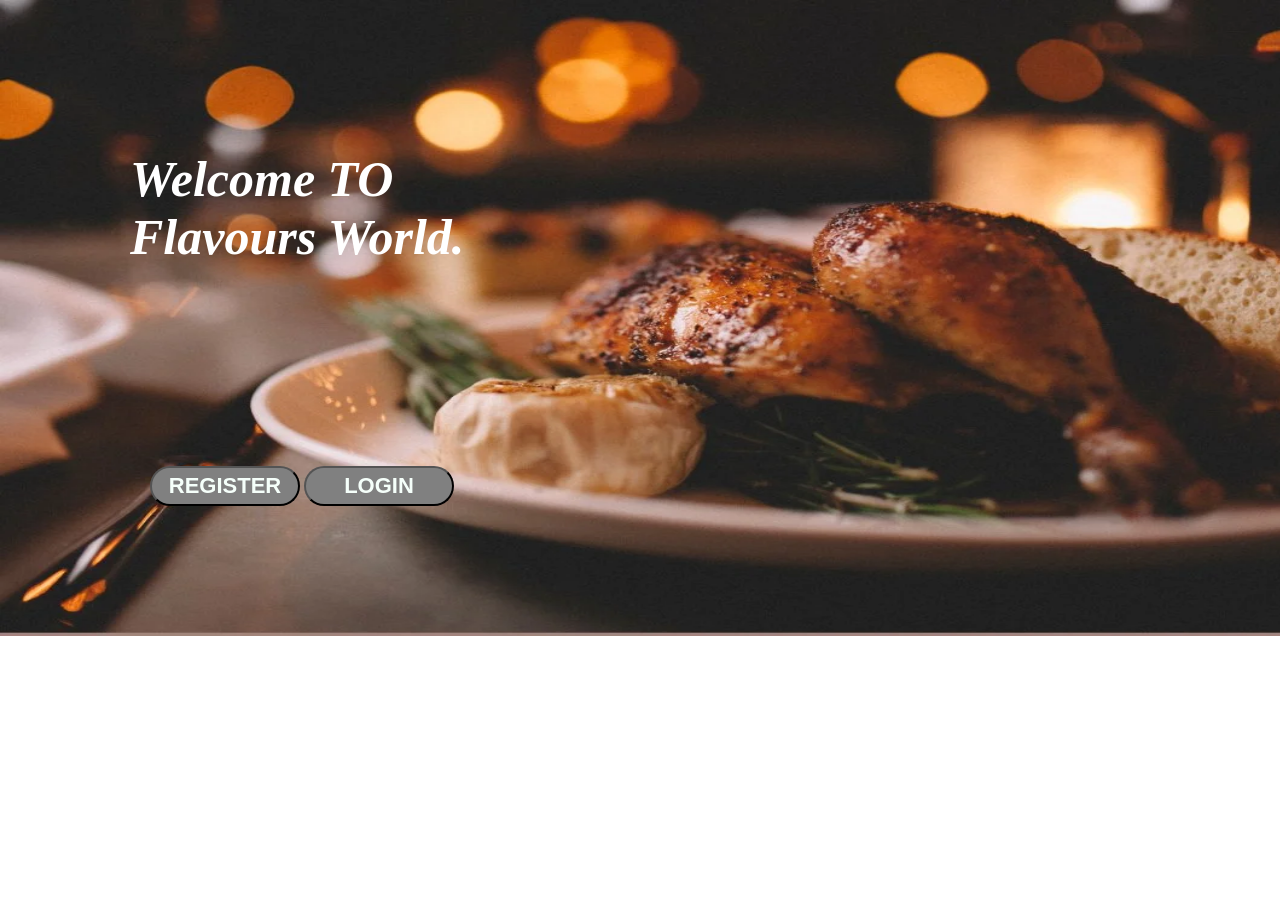
<file: index.html>
<!DOCTYPE html>
<html lang="en">
<head>
    <meta charset="UTF-8">
    <meta name="viewport" content="width=device-width, initial-scale=1.0">
    <title>RAVAN'S WORLD</title>
    <link rel="stylesheet" href="style.css">
</head>
<body>
    <h1 id="text1">Welcome TO</h1>
    <h1 id="text2">Flavours World.</h1>
    <button style="margin-left: 150px;"><a href="register.html">REGISTER</a></button>
    <button><a href="login.html">LOGIN</a></button>

</body>
</html>
</file>
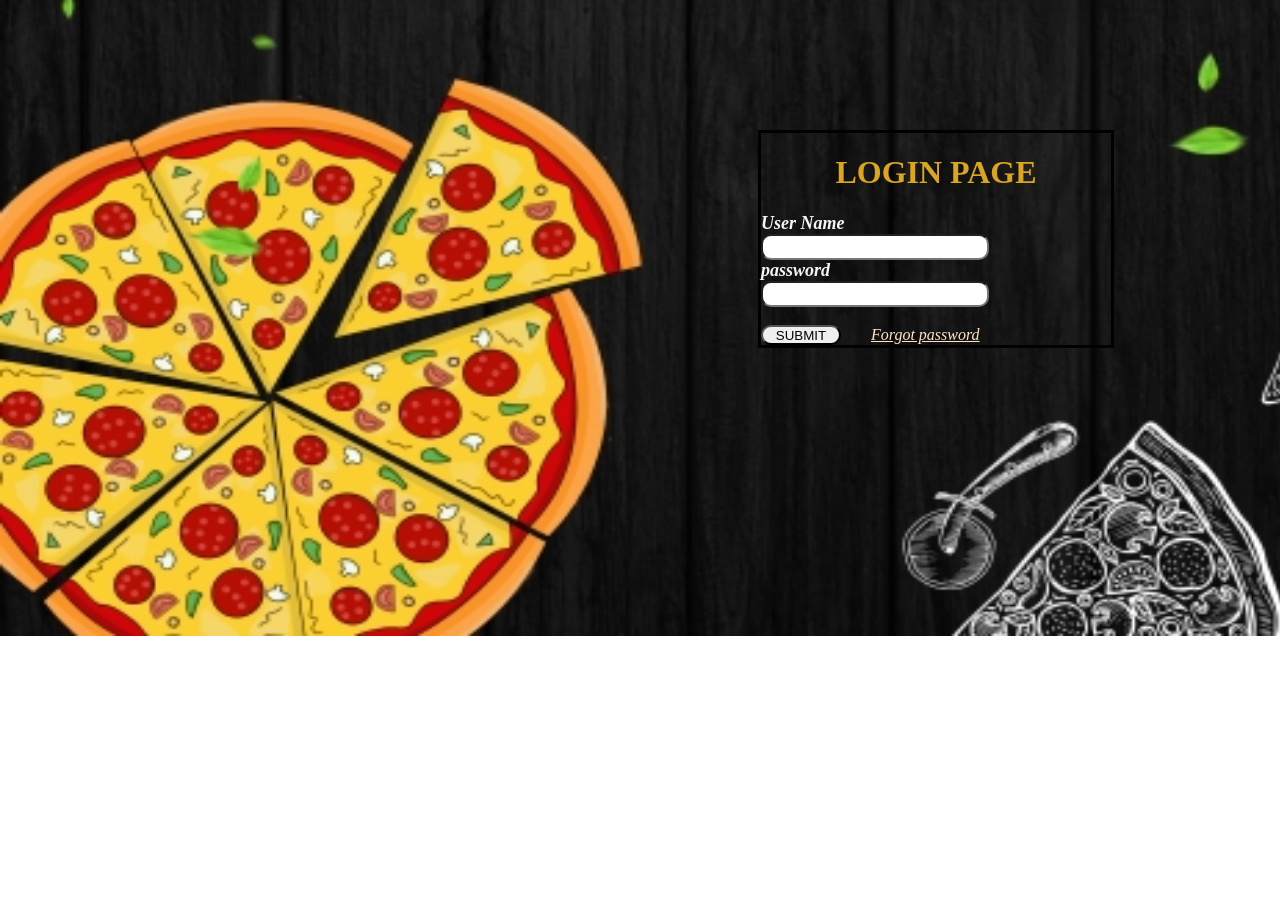
<file: login.html>
<!DOCTYPE html>
<html lang="en">
<head>
    <meta charset="UTF-8">
    <meta name="viewport" content="width=device-width, initial-scale=1.0">
    <title>LOGIN PAGE</title>
    <link rel="stylesheet" href="register.css">
    <link rel="stylesheet" href="login.css">

</head>
<body>
    <form action="">
        <h1>LOGIN PAGE</h1>
        <label for="">User Name</label><br>
        <input type="text"><br>
        <label for="">password</label><br>
        <input type="password"><br><br>
        <button>SUBMIT</button><a href="">Forgot password</a>

    </form>
</body>
</html>
</file>
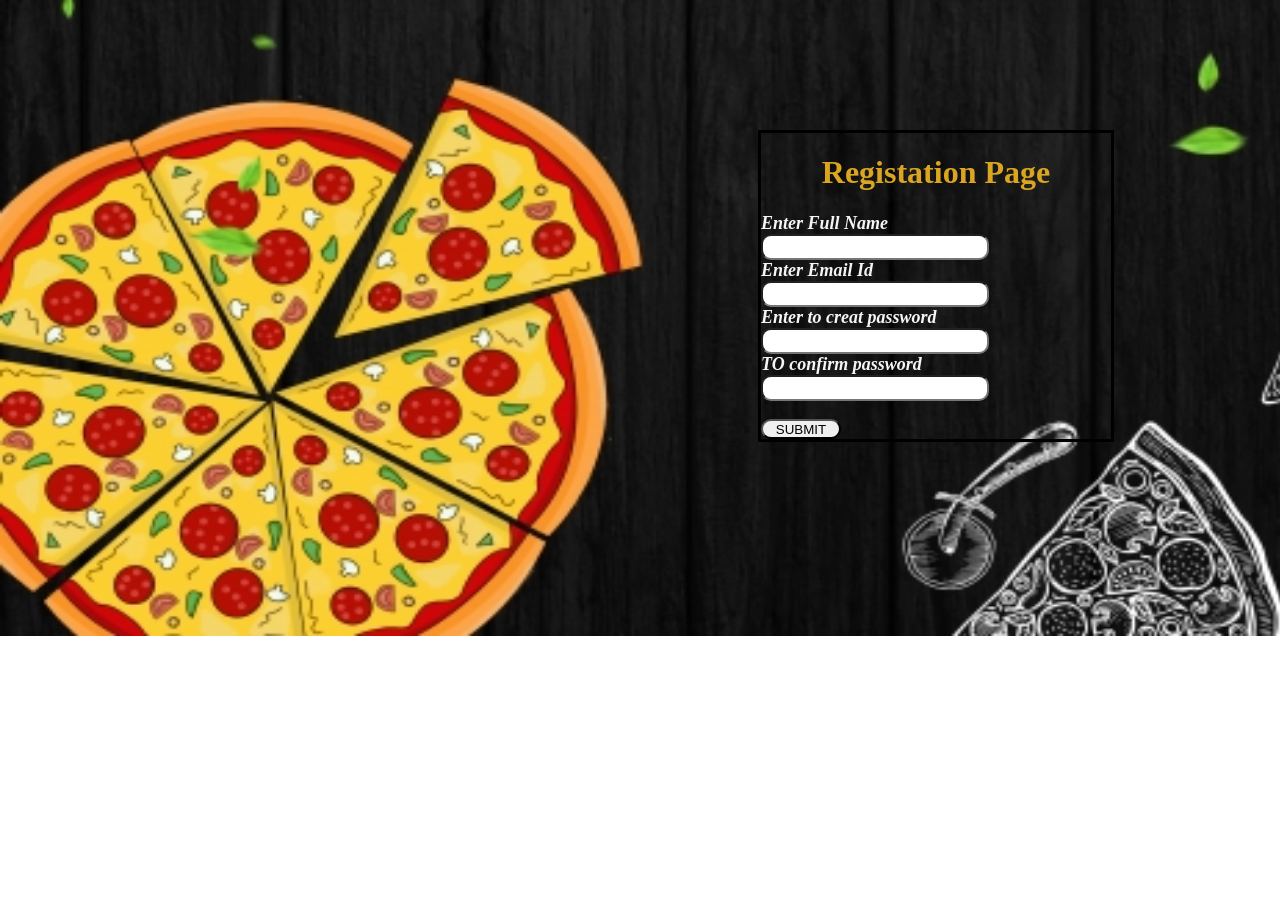
<file: register.html>
<!DOCTYPE html>
<html lang="en">
<head>
    <meta charset="UTF-8">
    <meta name="viewport" content="width=device-width, initial-scale=1.0">
    <title>Registation Page</title>
    <link rel="stylesheet" href="register.css">
</head>
<body>
    <form action="">
        <h1>Registation Page</h1>
        <label for=""> Enter Full Name</label><br>
        <input type="text"><br>
        <label for="">Enter Email Id</label><br>
        <input type="email"><br>
        <label for="">Enter to creat password</label><br>
        <input type="password"><br>
        <label for="">TO confirm password</label><br>
        <input type="password"><br><br>
        <button>SUBMIT</button>

    </form>
</body>
</html>
</file>
<file: style.css>
*{
    margin: 0px;
    padding: 0px;
}
body{
    background-image: url(rrrr.webp);
    background-repeat: no-repeat;
    background-size: 1370px 636px;
}
#text1{
    color: white;
    font-size: 50px;
    margin-top: 150px;
    margin-left: 130px;
    font-style: italic;
}
#text2{
    color: white;
    font-size: 50px;
    margin-left: 130px;
    font-style: italic;
    margin-bottom: 200px;
   
}
button{
    height: 40px;
    width: 150px;
    background-color: gray; border-radius: 20px;
   
}
button a{
    color: mintcream;
    font-size: 22px;
    text-decoration: none;
    font-weight: bold;
}
button:hover{
    background-color: green;
}
</file>
<file: register.css>
body{
    background-image: url(pizza.jpg);
    background-repeat: no-repeat;
    background-size:1370px 636px; 
}
form{
    border: solid;
    width: 350px;
   margin-left: 750px;
   margin-top: 130px;
 
}
h1{
    color: goldenrod;
    text-align: center;
}
label{
    color: whitesmoke;
    font-style: italic;
    font-size: 18px;
    font-weight: bold;
}
input{
    height: 20px;
    width: 220px;
    border-radius: 10px;
}
button{
    border-radius: 10px;
    height: 20px;
    width: 80px;
}
</file>
<file: login.css>
a{
    color: bisque;
    font-style: italic;
    margin-left: 30px;
}
</file>
